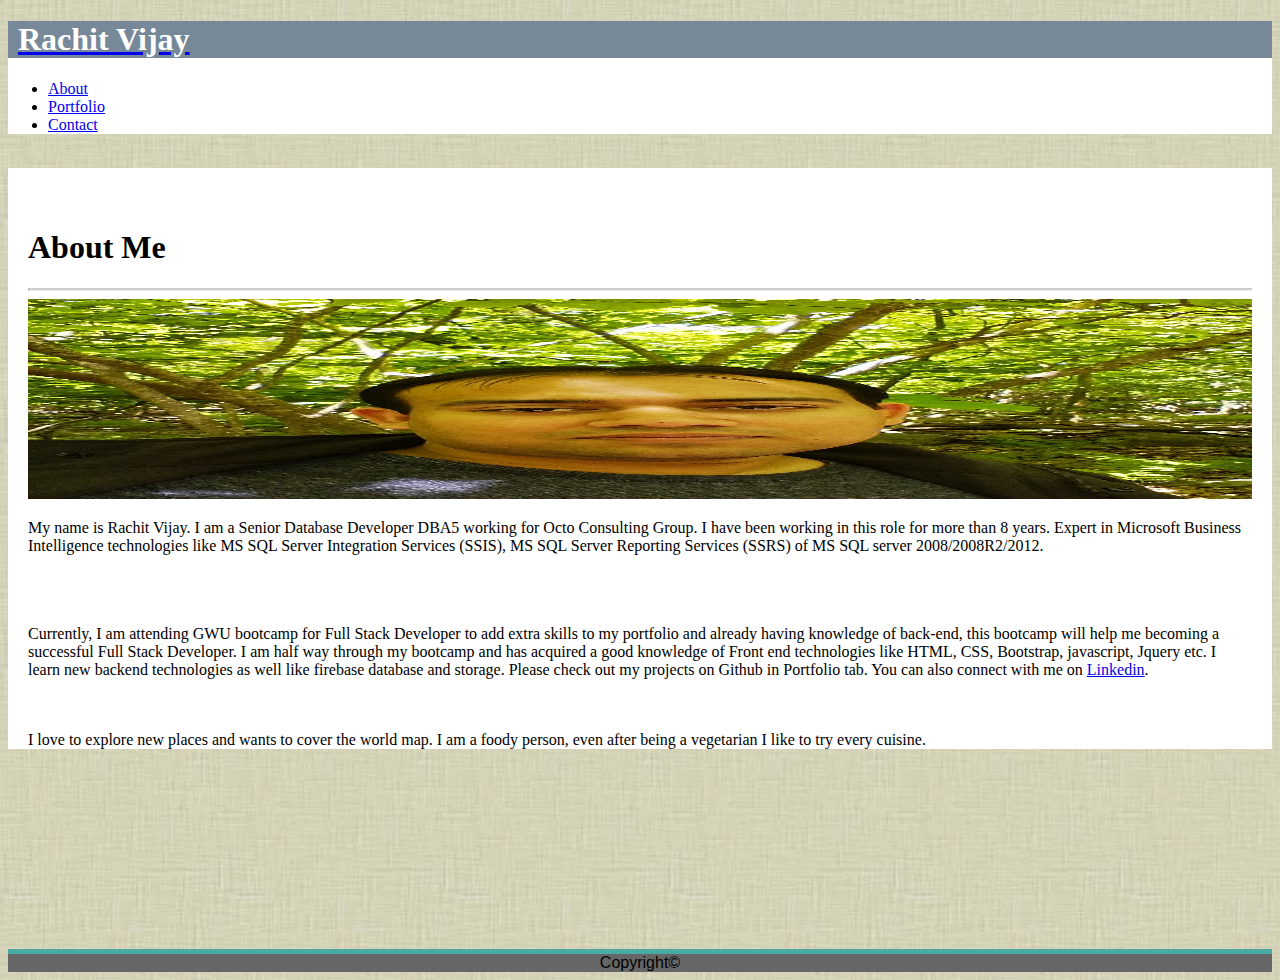
<file: index.html>
<!DOCTYPE html>
<html>
<head>
    <meta charset="utf-8" />
    <meta http-equiv="X-UA-Compatible" content="IE=edge">
    <title>Basic-Portfolio-Bootstrap</title>
    <meta name="viewport" content="width=device-width, initial-scale=1">
    <link rel="stylesheet" href="https://stackpath.bootstrapcdn.com/bootstrap/4.1.3/css/bootstrap.min.css" 
    integrity="sha384-MCw98/SFnGE8fJT3GXwEOngsV7Zt27NXFoaoApmYm81iuXoPkFOJwJ8ERdknLPMO" crossorigin="anonymous">
    <script src="https://code.jquery.com/jquery-3.3.1.slim.min.js" integrity="sha384-q8i/X+965DzO0rT7abK41JStQIAqVgRVzpbzo5smXKp4YfRvH+8abtTE1Pi6jizo" crossorigin="anonymous"></script>
    <script src="https://cdnjs.cloudflare.com/ajax/libs/popper.js/1.14.3/umd/popper.min.js" integrity="sha384-ZMP7rVo3mIykV+2+9J3UJ46jBk0WLaUAdn689aCwoqbBJiSnjAK/l8WvCWPIPm49" crossorigin="anonymous"></script>
    <script src="https://stackpath.bootstrapcdn.com/bootstrap/4.1.3/js/bootstrap.min.js" integrity="sha384-ChfqqxuZUCnJSK3+MXmPNIyE6ZbWh2IMqE241rYiqJxyMiZ6OW/JmZQ5stwEULTy" crossorigin="anonymous"></script>
    <link rel="stylesheet" type="text/css" media="screen" href="assets/css/style.css">
    

</head>
<body>    
        <nav class="navbar navbar-expand-sm navbar-expand-md navbar-expand-lg navbar-expand-xl navbar-toggler navbar-light bg-white">
                <div class="container header_rv">
                        <a class="navbar-brand" id="nav_h" href="index.html">
                            <h1 id="h1">Rachit Vijay</h1>
                        </a> 
                
                    <ul class="nav justify-content-end" id="nav_head">
                        <li class="nav-item">
                            <a class="nav-link active" href="index.html">About</a>
                        </li>
                        <li class="nav-item">
                            <a class="nav-link" href="Portfolio.html">Portfolio</a>
                        </li>
                        <li class="nav-item">
                            <a class="nav-link" style="border-right-color: white;" href="Contact.html">Contact</a>
                        </li>
                    </ul>
                </div>      
        </nav>
    <br>
    <div class="container main">

        <div class="row" style="padding-top:20px;">

            <div class="col-md-12 col-xs-12 col-sm-12 col-lg-12">
                <h1>About Me</h1>
            </div>

        </div>
        <hr id="line_rv">
        <div class="row">
            <div class="col-md-4 col-6 col-sm-5 col-lg-3">
                <img id="index_img_rv" src="assets/images/Vacation.jpg" alt="Myimage" class="img-responsive">
            </div>
            <div class="col-md-8 col-6 col-sm-7 col-lg-9">
                <p>
                    My name is Rachit Vijay. I am a Senior Database Developer DBA5 working for Octo Consulting Group. 
                    I have been working in this role for more than 8 years. Expert in Microsoft Business Intelligence technologies like MS SQL Server Integration Services (SSIS),
                    MS SQL Server Reporting Services (SSRS) of MS SQL server 2008/2008R2/2012. 
                </p>    
            </div>

        </div>
        <br>
        <div class="row">
            <div class="col-md-12 col-xs-12 col-sm-12 col-lg-12">
                <p>
                    Currently, I am attending GWU bootcamp for Full Stack Developer to add extra skills to my portfolio and already having knowledge of back-end, 
                    this bootcamp will help me becoming a successful Full Stack Developer. I am half way through my bootcamp and has acquired
                    a good knowledge of Front end technologies like HTML, CSS, Bootstrap, javascript, Jquery etc. I learn new backend technologies as well like 
                    firebase database and storage. Please check out my projects on Github in Portfolio tab. 
                    You can also connect with me on <a href="https://www.linkedin.com/in/rachit-vijay-15b43185/">Linkedin</a>.
                    
                </p>
            </div>
        </div>
        <div class="row">
                <div class="col-md-12 col-xs-12 col-sm-12 col-lg-12">
                    <p>
                        I love to explore new places and wants to cover the world map. I am a foody person, even after being a vegetarian 
                        I like to try every cuisine.
                    </p>
                </div>
            </div>
    </div>

    <nav class="navbar fixed-bottom navbar-light bg-light footer_nav_rv">
            <p id="footer_rv">Copyright&copy;</p>
    </nav>
    
</body>
</html>
</file>
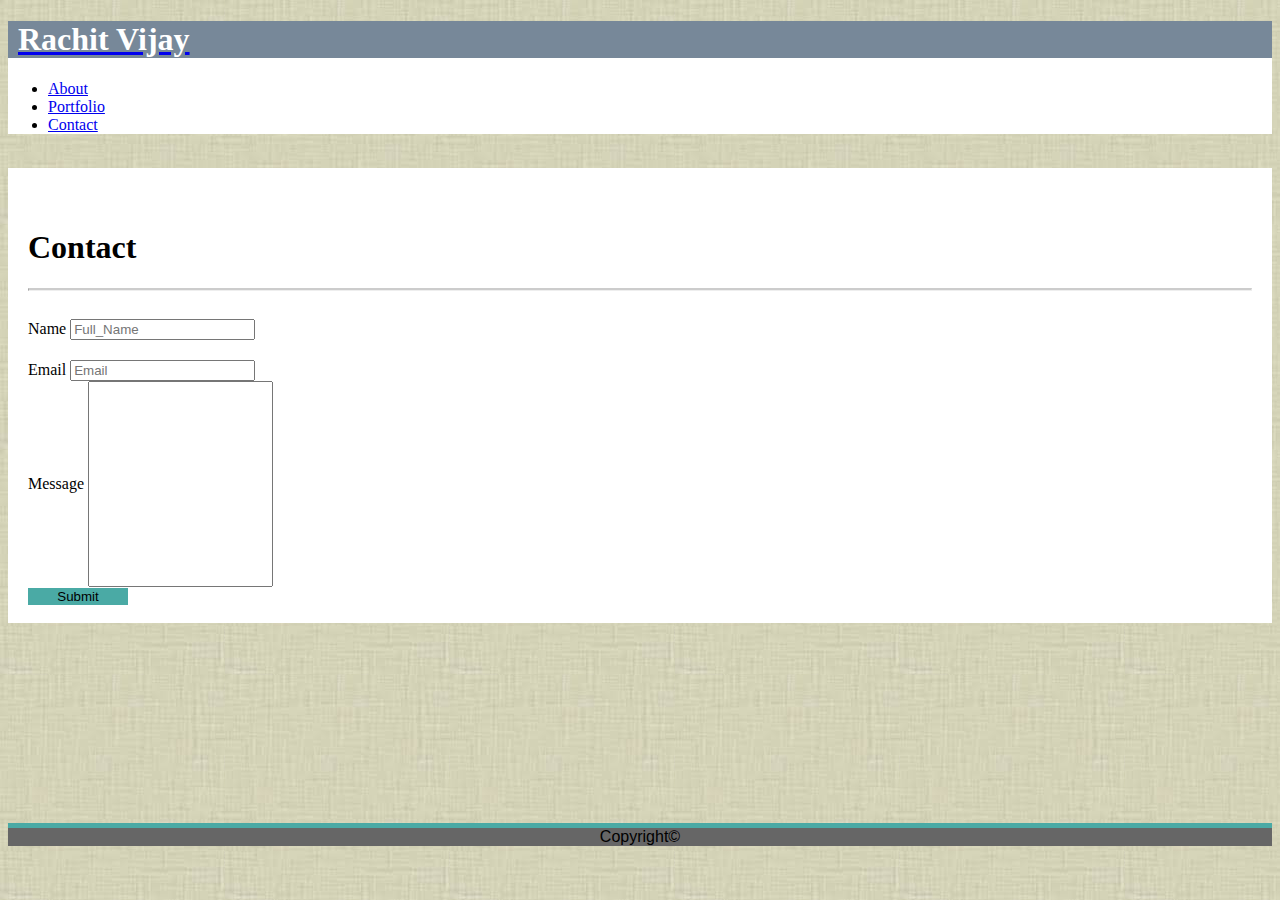
<file: Contact.html>
<!DOCTYPE html>
<html>
<head>
    <meta charset="utf-8" />
    <meta http-equiv="X-UA-Compatible" content="IE=edge">
    <title>Basic-Portfolio-Bootstrap</title>
    <meta name="viewport" content="width=device-width, initial-scale=1">
    <link rel="stylesheet" href="https://stackpath.bootstrapcdn.com/bootstrap/4.1.3/css/bootstrap.min.css" 
    integrity="sha384-MCw98/SFnGE8fJT3GXwEOngsV7Zt27NXFoaoApmYm81iuXoPkFOJwJ8ERdknLPMO" crossorigin="anonymous">
    <script src="https://code.jquery.com/jquery-3.3.1.slim.min.js" integrity="sha384-q8i/X+965DzO0rT7abK41JStQIAqVgRVzpbzo5smXKp4YfRvH+8abtTE1Pi6jizo" crossorigin="anonymous"></script>
    <script src="https://cdnjs.cloudflare.com/ajax/libs/popper.js/1.14.3/umd/popper.min.js" integrity="sha384-ZMP7rVo3mIykV+2+9J3UJ46jBk0WLaUAdn689aCwoqbBJiSnjAK/l8WvCWPIPm49" crossorigin="anonymous"></script>
    <script src="https://stackpath.bootstrapcdn.com/bootstrap/4.1.3/js/bootstrap.min.js" integrity="sha384-ChfqqxuZUCnJSK3+MXmPNIyE6ZbWh2IMqE241rYiqJxyMiZ6OW/JmZQ5stwEULTy" crossorigin="anonymous"></script>
    <link rel="stylesheet" type="text/css" media="screen" href="assets/css/style.css" />

</head>
<body>    
    <nav class="navbar navbar-expand-sm navbar-expand-md navbar-expand-lg navbar-expand-xl navbar-toggler navbar-light bg-white">
            <div class="container header_rv">
                    <a class="navbar-brand" href="index.html">
                        <h1 id="h1">Rachit Vijay</h1>
                    </a>
            
                <ul class="nav justify-content-end">
                    <li class="nav-item">
                        <a class="nav-link active" href="index.html">About</a>
                    </li>
                    <li class="nav-item">
                        <a class="nav-link" href="Portfolio.html">Portfolio</a>
                    </li>
                    <li class="nav-item">
                        <a class="nav-link" style="border-right-color: white;" href="Contact.html">Contact</a>
                    </li>
                </ul>
            </div>      
    </nav>
    <br>
    <div class="container main_contact">
            <div class="row" style="padding-top:20px;">
    
                <div class="col-md-12 col-xs-12 col-sm-12 col-lg-12">
                    <h1>Contact</h1>
                </div>
    
            </div>
            <hr id="line_rv">
            <form>
                    <div class="form-row">
                      <div class="form-group col-md-12 col-xs-12 col-sm-12 col-lg-12">
                        <label for="name">Name</label>
                        <input type="text" class="form-control" id="inputAddress" placeholder="Full_Name">
                      </div>
                    </div>
                    <div class="form-row">
                      <div class="form-group col-md-12 col-xs-12 col-sm-12 col-lg-12">
                        <label for="inputEmail4">Email</label>
                        <input type="email" class="form-control" id="inputEmail4" placeholder="Email">
                      </div>
                    </div>  
                    <div class="form-group">
                      <label for="inputAddress2">Message</label>
                      <input type="text" class="form-control" id="message">
                    </div>
                    
                    <button type="submit" class="btn btn-primary btn_rv">Submit</button>
            </form>
            <br>
    </div>        

    <nav class="navbar fixed-bottom navbar-light bg-light footer_nav_rv">
            <p id="footer_rv">Copyright&copy;</p>
    </nav>
    
</body>
</html>
</file>
<file: assets/css/style.css>
body{
    font-family: 'Arial', 'Helvetica Neue', Helvetica, sans-serif;
    background-image: url(../images/gravel.png);
}

#h1{
background-color:#4aaaa5;
font-family: 'Georgia', Times, 'Times New Roman', serif;
padding-left: 10px;
padding-right: 10px;
color: #ffffff;
}

p{
    width: 100%;
}

.navhead{
    align-items: center;
}
.container{
    background-color: #ffffff;
    padding: 0 20px 0 20px;
    font-family: 'Cambria', 'Cochin', Georgia, Times, 'Times New Roman', serif;
}

.header_rv{
    padding: 0;
}

#index_img_rv{
    width: 100%;
    height: 200px;

}

#line_rv{
    border-top: 2px solid;
    margin: 10 0 10 0;
    color: #cccccc;
}

#footer_rv{
    margin: auto;
    margin-bottom: 0;
    text-align: center;
}

.footer_nav_rv{
    background-color: #666666 !important;
    border-top-style: solid;
    border-top-color: #4aaaa5;
    border-top-width: 5px;
}

.btn_rv{
    background-color: #4aaaa5; 
    border: none;
    border-radius: 0;
    width: 100px;
}

#message{
    height: 200px;
}

.main{
    margin-bottom: 200px;
}

.main_contact{
    margin-bottom: 200px;
}

.main_portfolio{
    margin-bottom: 200px;
}

#imgp1{
    width: 300px;
    height: 250px;
    padding-top: 20px;
    
}

.caption{
    width: 300px;
    position: absolute;
    left: 15px;
    right: 0%;
    bottom: 10px;
    background-color: #4aaaa5;

}

.col-xs-12{
    padding-top: 20px;
}

#h1{
    background-color: lightslategray;
    text-align: left !important;
}

.card{

    align-content: center !important;
}

@media only screen and (max-width: 600px) {
    #nav_h, #nav_head{
        float: left;
    }

    #nav_h {
        float: none;
        width: 100%;
        justify-content: center !important;
    }
    #nav_head{
        width: 100%;
        justify-content: center !important;
    }

    #h1{
        background-color: lightslategray;
        text-align: center !important;
    }
  }
</file>
